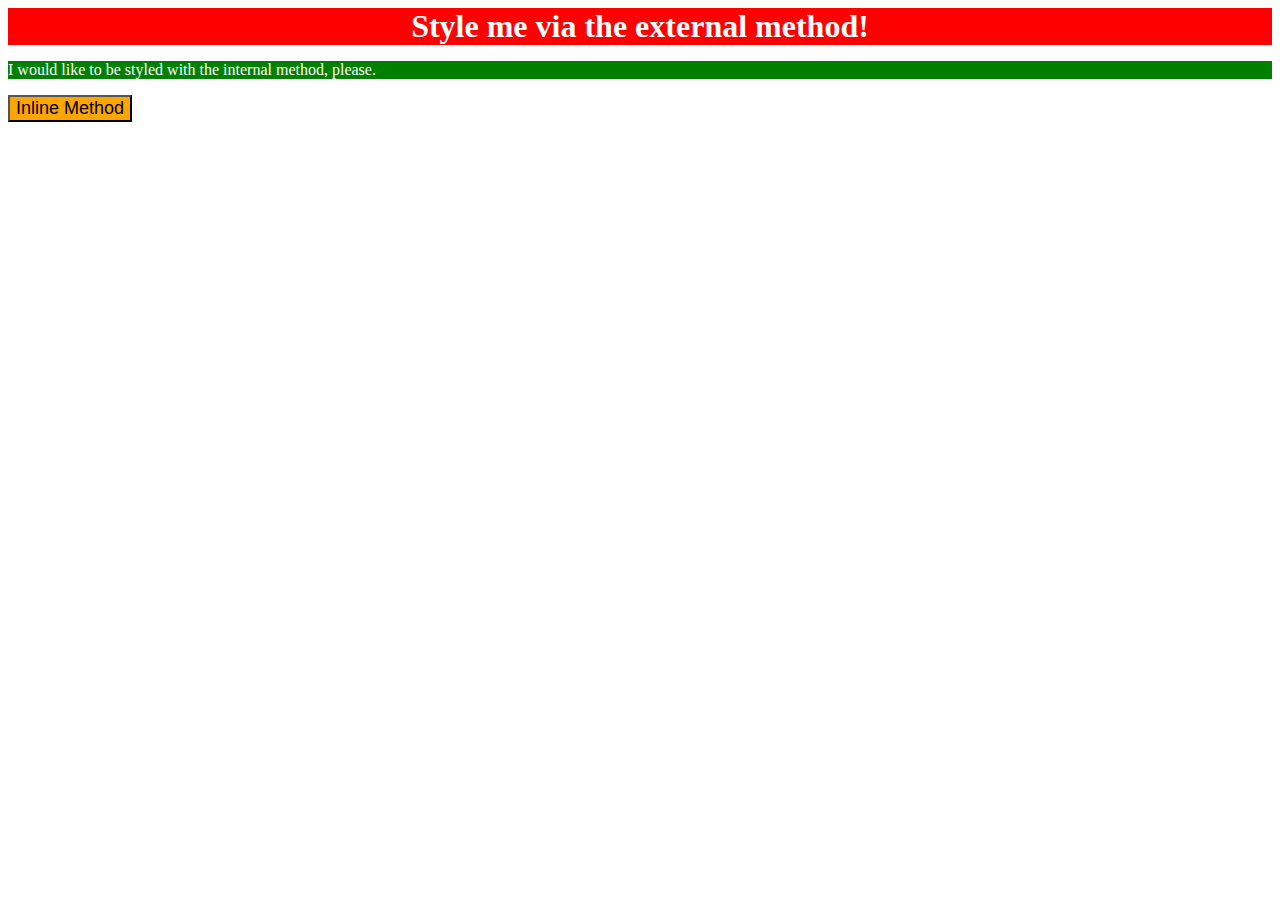
<file: foundations/01-css-methods/index.html>
<!DOCTYPE html>
<html lang="en">
  <head>
    <meta charset="UTF-8">
    <meta http-equiv="X-UA-Compatible" content="IE=edge">
    <meta name="viewport" content="width=device-width, initial-scale=1.0">
    <title>Methods for Adding CSS</title>
    <link rel="stylesheet" href="styles.css">
    <style>
      p {
        background-color: green;
        color: white;
        font-size: 16px;
      }
    </style>
  </head>
  <body>
    <div>Style me via the external method!</div>
    <p>I would like to be styled with the internal method, please.</p>
    <button style="background-color: orange; font-size: 18px;">Inline Method</button>
  </body>
</html>
</file>
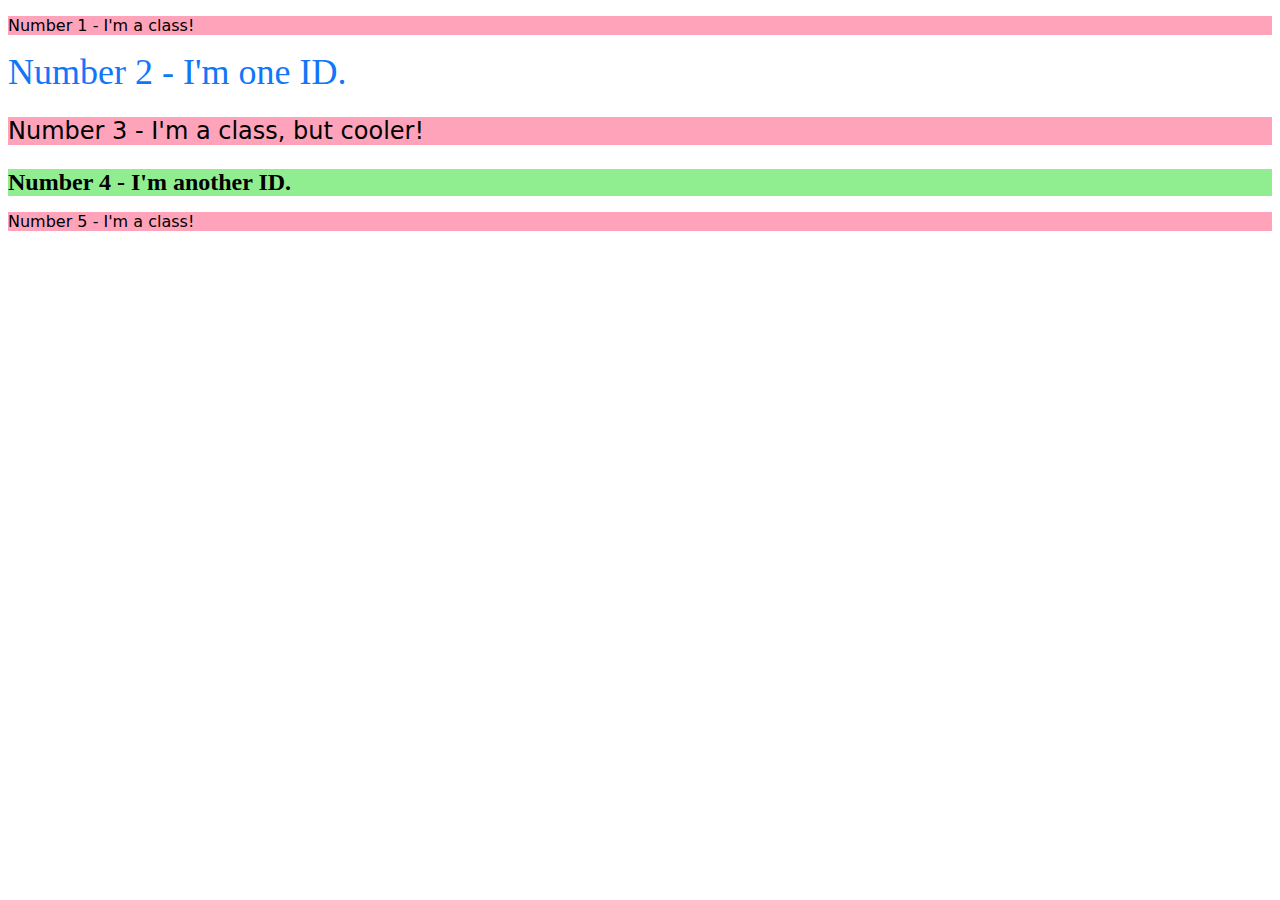
<file: foundations/02-class-id-selectors/index.html>
<!DOCTYPE html>
<html lang="en">
  <head>
    <meta charset="UTF-8">
    <meta http-equiv="X-UA-Compatible" content="IE=edge">
    <meta name="viewport" content="width=device-width, initial-scale=1.0">
    <title>Class and ID Selectors</title>
    <link rel="stylesheet" href="style.css">
  </head>
  <body>
    <p class="redtext">Number 1 - I'm a class!</p>
    <div id="number2">Number 2 - I'm one ID.</div>
    <p class="redtext bigtext">Number 3 - I'm a class, but cooler!</p>
    <div id="number4">Number 4 - I'm another ID.</div>
    <p class="redtext">Number 5 - I'm a class!</p>
  </body>
</html>
</file>
<file: foundations/01-css-methods/styles.css>
div {
    background-color: red;
    font-size: 32px;
    font-weight: bold;
    color: white;
    text-align: center;
}
</file>
<file: foundations/02-class-id-selectors/style.css>
.redtext {
    background-color: #ffa3ba;
    font-family: Verdana, "DejaVu Sans", sans-serif;
}
.bigtext {
    font-size: 24px;
}
#number2 {
    font-size: 36px;
    color: rgb(18, 118, 248);
}
#number4 {
    font-size: 24px;
    background-color: lightgreen;
    font-weight: bold;
}
</file>
